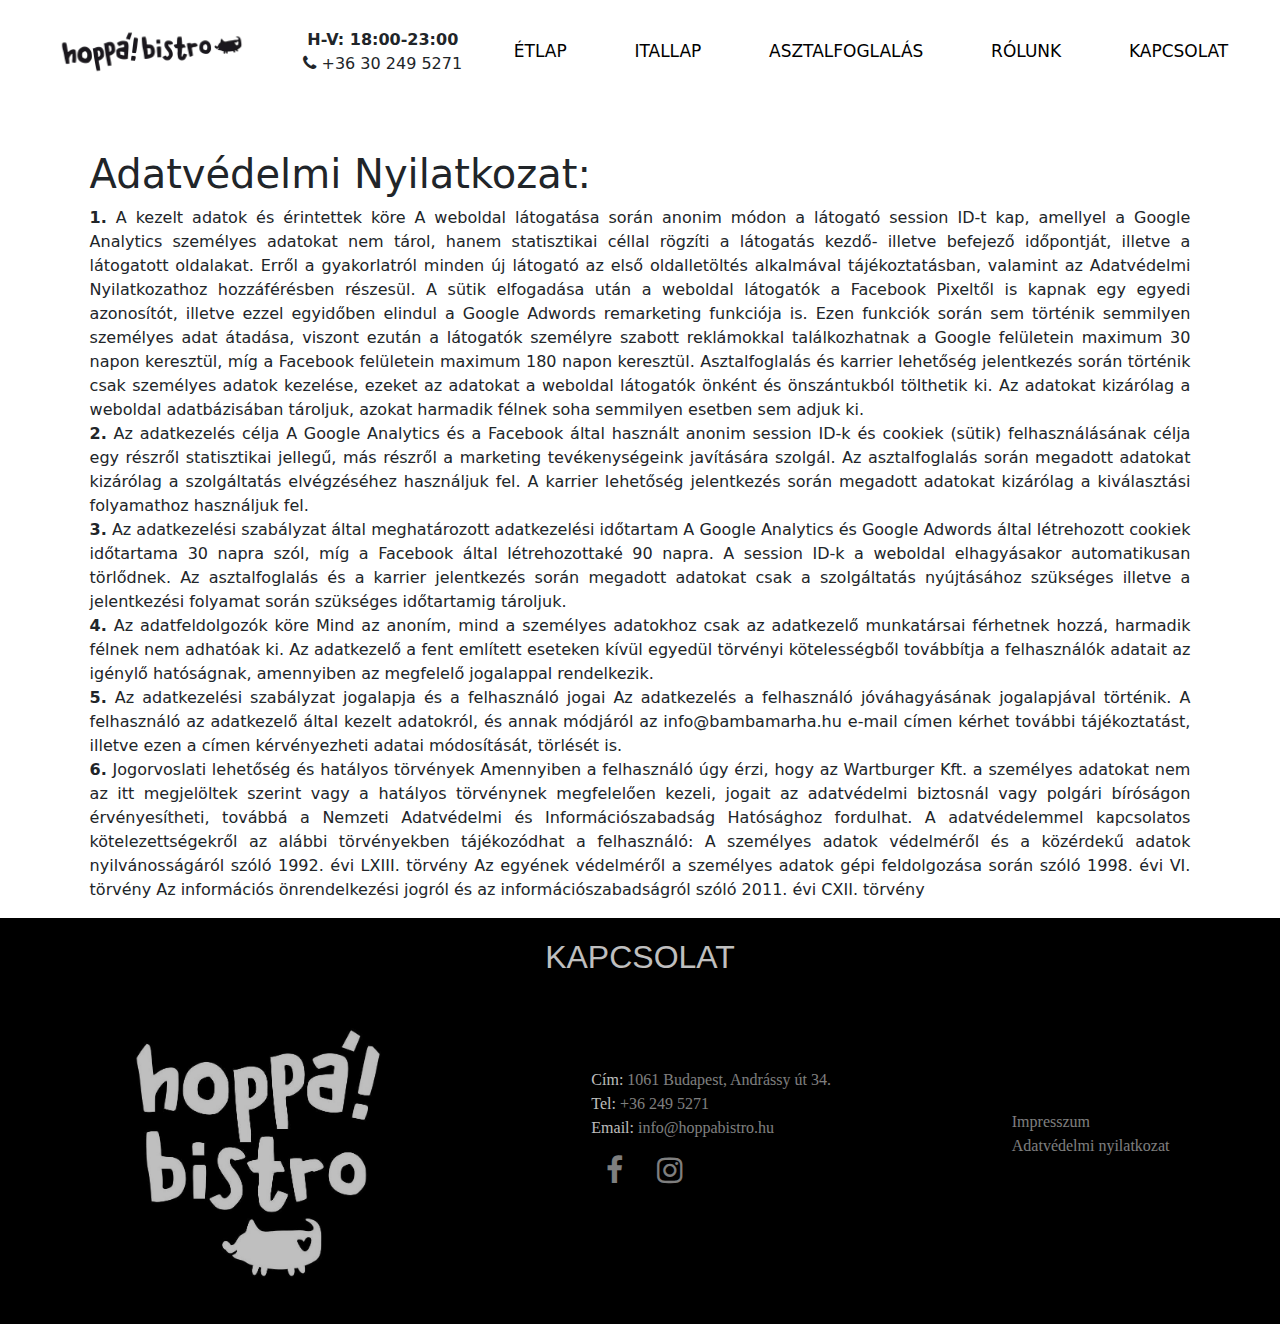
<file: VIZSGAMUNKA/adatvedelmi.html>
<!DOCTYPE html>
<html lang="en">

<head>
    <meta charset="UTF-8">
    <meta http-equiv="X-UA-Compatible" content="IE=edge">
    <meta name="viewport" content="width=device-width, initial-scale=1.0">
    <meta name="viewport" content="width=device-width, initial-scale=1">
    <link rel="stylesheet" href="https://cdnjs.cloudflare.com/ajax/libs/font-awesome/4.7.0/css/font-awesome.min.css">
    <link rel="stylesheet" href="hoppa.css">
    <script src="hoppa.js"></script>
    <link rel="stylesheet" href="bootstrap.css">
    <script src="bootstrap.js"></script>
    <style>
        @import url('http://fonts.cdnfonts.com/css/elegant-2');
    </style>
    <title>Impresszum</title>
</head>

<body>
    <nav class="topnav" id="navBar">
        <a href="index3.html" class="active"><img src="hoppa-logo.jpg" width="200px"></a>
        <div class="nyitva">
            <span>
                <b>H-V: 18:00-23:00</b>
            </span>
            <br>
            <span>
                <i style="font-size:17px" class="fa">&#xf095;</i> +36 30 249 5271
            </span>
        </div>

        <a href="etlap.html">ÉTLAP</a>
        <a href="itallap.html">ITALLAP</a>
        <a href="#anchor-asztalfoglalas">ASZTALFOGLALÁS</a>
        <a href="#anchor-rolunk">RÓLUNK</a>
        <a href="#anchor-kapcsolat">KAPCSOLAT</a>
        <a href="javascript:void(0);" class="icon" onclick="navBar()">
            <i class="fa fa-bars"></i>
        </a>
    </nav>
    <main>
        <div class="adatvedelmi" style="padding-top: 150px; padding-left: 7%;padding-right: 7%; text-align: justify;">
            <h1>Adatvédelmi Nyilatkozat: </h1>
            <p> <b>1.</b> A kezelt adatok és érintettek köre
                A weboldal látogatása során anonim módon a látogató session ID-t kap, amellyel a Google Analytics
                személyes adatokat nem tárol, hanem statisztikai céllal rögzíti a látogatás kezdő- illetve befejező
                időpontját, illetve a látogatott oldalakat. Erről a gyakorlatról minden új látogató az első
                oldalletöltés alkalmával tájékoztatásban, valamint az Adatvédelmi Nyilatkozathoz hozzáférésben részesül.

                A sütik elfogadása után a weboldal látogatók a Facebook Pixeltől is kapnak egy egyedi azonosítót,
                illetve ezzel egyidőben elindul a Google Adwords remarketing funkciója is. Ezen funkciók során sem
                történik semmilyen személyes adat átadása, viszont ezután a látogatók személyre szabott reklámokkal
                találkozhatnak a Google felületein maximum 30 napon keresztül, míg a Facebook felületein maximum 180
                napon keresztül.

                Asztalfoglalás és karrier lehetőség jelentkezés során történik csak személyes adatok kezelése, ezeket az
                adatokat a weboldal látogatók önként és önszántukból tölthetik ki. Az adatokat kizárólag a weboldal
                adatbázisában tároljuk, azokat harmadik félnek soha semmilyen esetben sem adjuk ki.
                <br>
                <b>2.</b> Az adatkezelés célja
                A Google Analytics és a Facebook által használt anonim session ID-k és cookiek (sütik) felhasználásának
                célja egy részről statisztikai jellegű, más részről a marketing tevékenységeink javítására szolgál.

                Az asztalfoglalás során megadott adatokat kizárólag a szolgáltatás elvégzéséhez használjuk fel.

                A karrier lehetőség jelentkezés során megadott adatokat kizárólag a kiválasztási folyamathoz használjuk
                fel.
                <br>
                <b>3.</b> Az adatkezelési szabályzat által meghatározott adatkezelési időtartam
                A Google Analytics és Google Adwords által létrehozott cookiek időtartama 30 napra szól, míg a Facebook
                által létrehozottaké 90 napra. A session ID-k a weboldal elhagyásakor automatikusan törlődnek.

                Az asztalfoglalás és a karrier jelentkezés során megadott adatokat csak a szolgáltatás nyújtásához
                szükséges illetve a jelentkezési folyamat során szükséges időtartamig tároljuk.
                <br>
                <b>4.</b> Az adatfeldolgozók köre
                Mind az anoním, mind a személyes adatokhoz csak az adatkezelő munkatársai férhetnek hozzá, harmadik
                félnek nem adhatóak ki.

                Az adatkezelő a fent említett eseteken kívül egyedül törvényi kötelességből továbbítja a felhasználók
                adatait az igénylő hatóságnak, amennyiben az megfelelő jogalappal rendelkezik.
                <br>
                <b>5.</b> Az adatkezelési szabályzat jogalapja és a felhasználó jogai
                Az adatkezelés a felhasználó jóváhagyásának jogalapjával történik. A felhasználó az adatkezelő által
                kezelt adatokról, és annak módjáról az info@bambamarha.hu e-mail címen kérhet további tájékoztatást,
                illetve ezen a címen kérvényezheti adatai módosítását, törlését is.
                <br>
                <b>6.</b> Jogorvoslati lehetőség és hatályos törvények
                Amennyiben a felhasználó úgy érzi, hogy az Wartburger Kft. a személyes adatokat nem az itt megjelöltek
                szerint vagy a hatályos törvénynek megfelelően kezeli, jogait az adatvédelmi biztosnál vagy polgári
                bíróságon érvényesítheti, továbbá a Nemzeti Adatvédelmi és Információszabadság Hatósághoz fordulhat.

                A adatvédelemmel kapcsolatos kötelezettségekről az alábbi törvényekben tájékozódhat a felhasználó:
                A személyes adatok védelméről és a közérdekű adatok nyilvánosságáról szóló 1992. évi LXIII. törvény
                Az egyének védelméről a személyes adatok gépi feldolgozása során szóló 1998. évi VI. törvény
                Az információs önrendelkezési jogról és az információszabadságról szóló 2011. évi CXII. törvény

            </p>
        </div>
    </main>
    <footer id="kapcsolat">
        <div id="anchor-kapcsolat"></div>
        <h2 style="text-align: center;">KAPCSOLAT</h2>
        <div id="kapcsolat-lista">
            <a href="index3.html"><img src="hoppa-logo2.jpg" alt="hoppalogo2" width="300px"
                    style="opacity: calc(75%);"></a>
            <div class="linkek">
                Cím: <a href="#">1061 Budapest, Andrássy út 34.</a> <br>
                Tel: <a href="tel:+362495271"> +36 249 5271</a> <br>
                Email: <a href="mailto:nappetike1@gmail.com">info@hoppabistro.hu</a> <br>
                <a href="#" class="fa fa-facebook"></a>
                <a href="#" class="fa fa-instagram"></a>
            </div>
            <div class="linkek2">
                <a href="impresszum.html">Impresszum</a> <br>
                <a href="adatvedelmi.html">Adatvédelmi nyilatkozat</a>
            </div>
        </div>
    </footer>



</body>

</html>
</file>
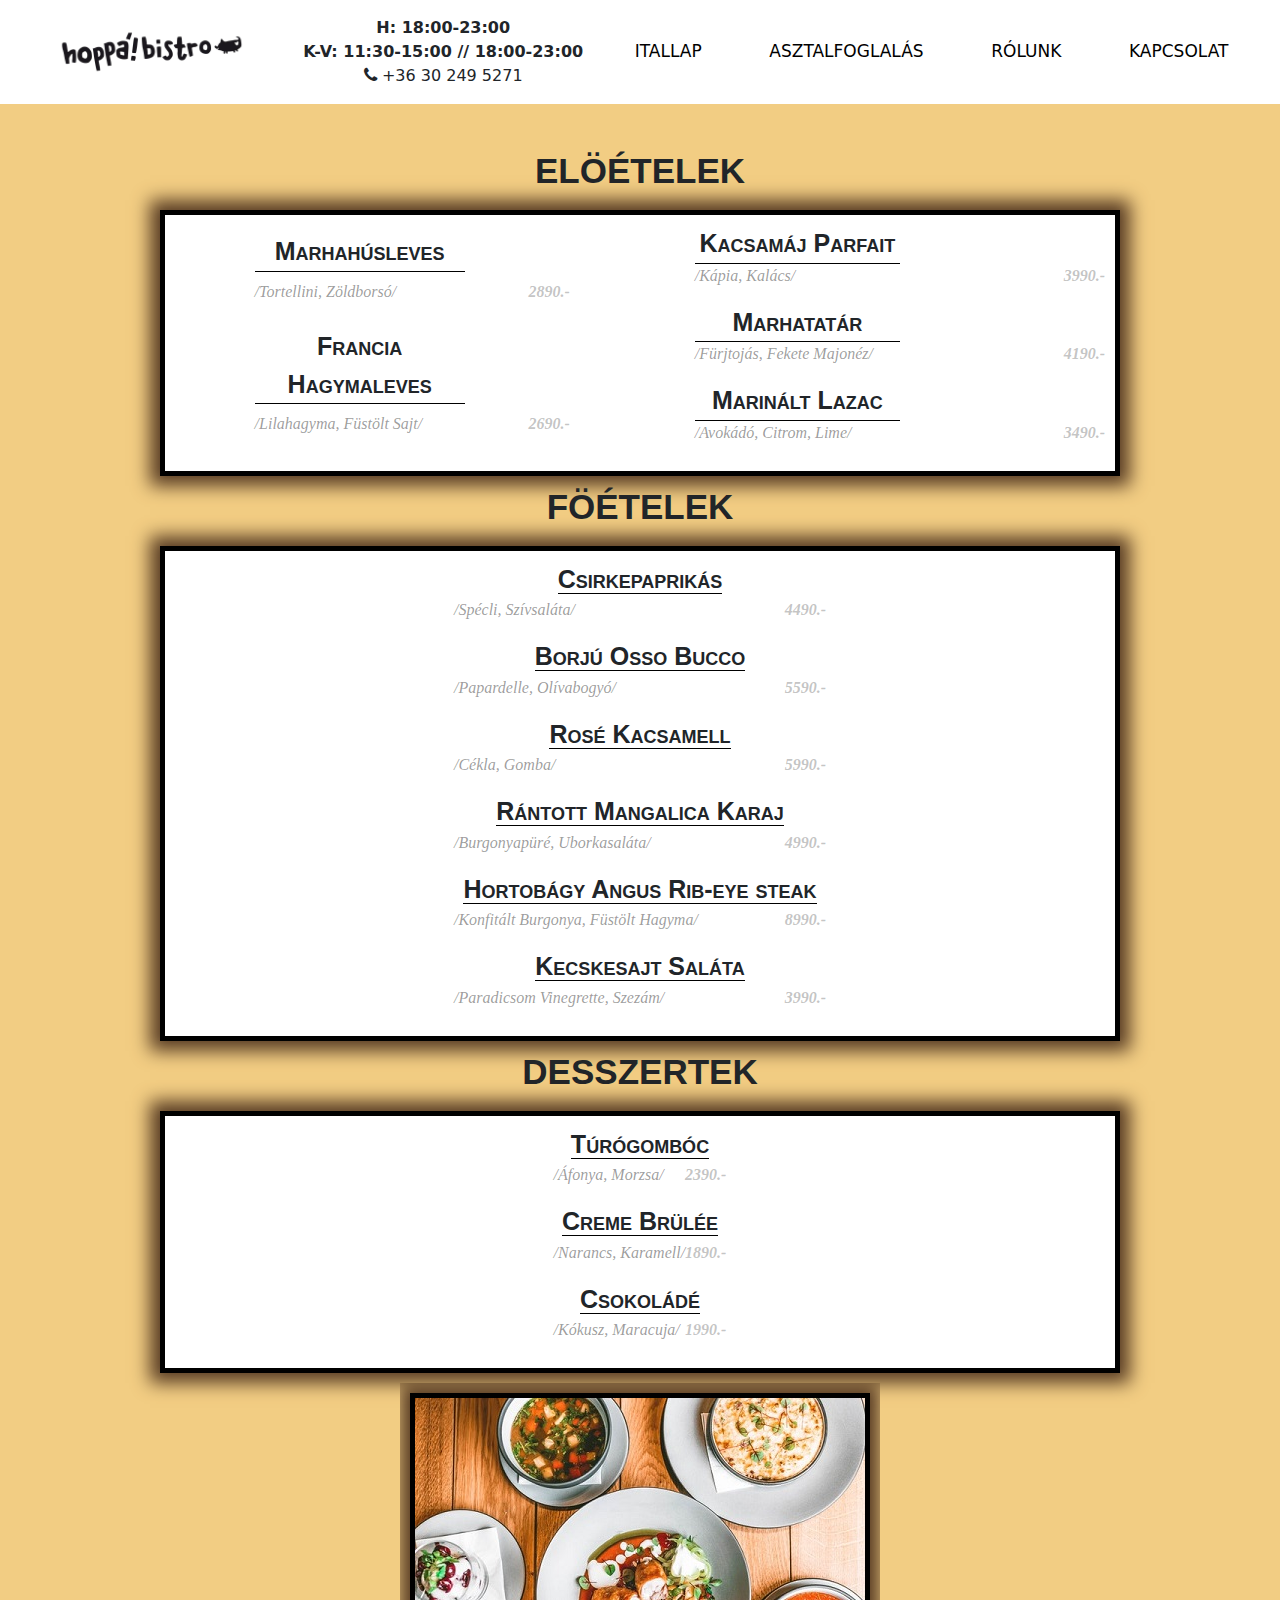
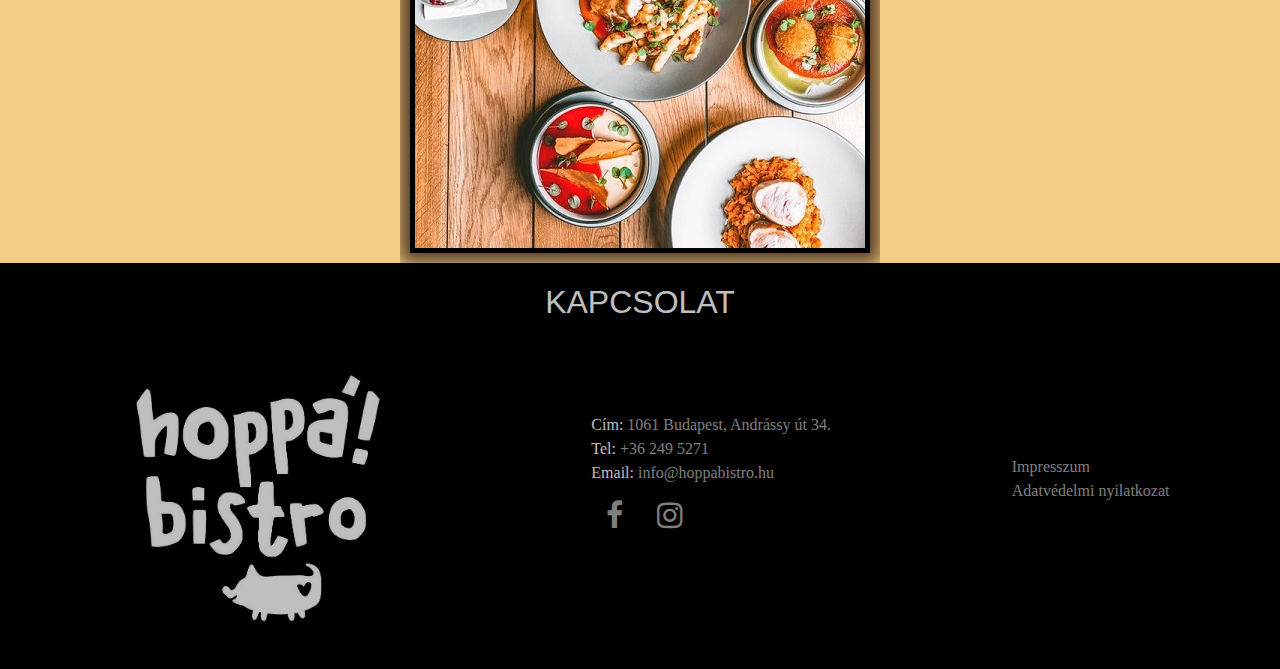
<file: VIZSGAMUNKA/etlap.html>
<!DOCTYPE html>
<html>

<head>
    <meta name="viewport" content="width=device-width, initial-scale=1">
    <link rel="stylesheet" href="https://cdnjs.cloudflare.com/ajax/libs/font-awesome/4.7.0/css/font-awesome.min.css">
    <link rel="stylesheet" href="hoppa.css">
    <script src="hoppa.js"></script>
    <link rel="stylesheet" href="bootstrap.css">
    <script src="bootstrap.js"></script>
    <style>
        @import url('http://fonts.cdnfonts.com/css/elegant-2');
    </style>
</head>

<body>

    <nav class="topnav" id="navBar">
        <a href="index3.html" class="active"><img src="hoppa-logo.jpg" width="200px"></a>
        <div class="nyitva">
            <span>
                <b>H: 18:00-23:00 <br>
                    K-V: 11:30-15:00 // 18:00-23:00</b>
            </span>
            <br>
            <span>
                <i style="font-size:17px" class="fa">&#xf095;</i> +36 30 249 5271
            </span>
        </div>


        <a href="itallap.html">ITALLAP</a>
        <a href="index3.html #anchor-asztalfoglalas">ASZTALFOGLALÁS</a>
        <a href="index3.html #anchor-rolunk">RÓLUNK</a>
        <a href="#kapcsolat">KAPCSOLAT</a>
        <a href="javascript:void(0);" class="icon" onclick="navBar()">
            <i class="fa fa-bars"></i>
        </a>
    </nav>
    <main class="etelek" style="background-color:  rgb(242, 205, 131);">
        <h2>ELÖÉTELEK</h2>
        <div class="eloetelek">
            <div class="levesek">
                <span>Marhahúsleves</span>
                <div class="leves1">
                    <p class="p1">/Tortellini, Zöldborsó/</p>
                    <p class="arak">2890.-</p>
                </div>
                <span>Francia Hagymaleves</span>
                <div class="leves1">
                    <p class="p1">/Lilahagyma, Füstölt Sajt/</p>
                    <p class="arak">2690.-</p>
                </div>
            </div>
            <div class="hidegek">
                <span>Kacsamáj Parfait</span>
                <div class="hidegek1">
                    <p class="p1">/Kápia, Kalács/</p>
                    <p class="arak">3990.-</p>
                </div>
                <span>Marhatatár</span>
                <div class="hidegek1">
                    <p class="p1">/Fürjtojás, Fekete Majonéz/</p>
                    <p class="arak">4190.-</p>
                </div>
                <span>Marinált Lazac</span>
                <div class="hidegek1">
                    <p class="p1">/Avokádó, Citrom, Lime/</p>
                    <p class="arak">3490.-</p>
                </div>
            </div>
        </div>
            <h2>FÖÉTELEK</h2>
        <div class="foetelek">
            <div class="foetelek-lista">
                <span>Csirkepaprikás</span>
                <div class="foetel1">
                    <p class="p1">/Spécli, Szívsaláta/</p>
                    <p class="arak">4490.-</p>
                </div>
                <span>Borjú Osso Bucco</span>
                <div class="foetel1">
                    <p class="p1">/Papardelle, Olívabogyó/</p>
                    <p class="arak">5590.-</p>
                </div>
                <span>Rosé Kacsamell</span>
                <div class="foetel1">
                    <p class="p1">/Cékla, Gomba/</p>
                    <p class="arak">5990.-</p>
                </div>
                <span>Rántott Mangalica Karaj</span>
                <div class="foetel1">
                    <p class="p1">/Burgonyapüré, Uborkasaláta/</p>
                    <p class="arak">4990.-</p>
                </div>
                <span>Hortobágy Angus Rib-eye steak</span>
                <div class="foetel1">
                    <p class="p1">/Konfitált Burgonya, Füstölt Hagyma/</p>
                    <p class="arak">8990.-</p>
                </div>
                <span>Kecskesajt Saláta</span>
                <div class="foetel1">
                    <p class="p1">/Paradicsom Vinegrette, Szezám/</p>
                    <p class="arak">3990.-</p>
                </div>
            </div>
        </div>
            <h2>DESSZERTEK</h2>
        <div class="desszertek">
            <div class="desszert-lista">
                <span class="popup">Túrógombóc</span>
                <div class="desszert1">
                    <p class="p1">/Áfonya, Morzsa/</p>
                    <p class="arak">2390.-</p>
                </div>
                <span>Creme Brülée</span>
                <div class="foetel1">
                    <p class="p1">/Narancs, Karamell/</p>
                    <p class="arak">1890.-</p>
                </div>
                <span>Csokoládé</span>
                <div class="foetel1">
                    <p class="p1">/Kókusz, Maracuja/</p>
                    <p class="arak">1990.-</p>
                </div>
            </div>
        </div>
        <div id="kepek">
            <div class="kepek1">
                <div id="carouselExampleSlidesOnly" class="carousel slide carousel-fade" data-bs-ride="carousel">
                    <div class="carousel-inner">
                        <div class="carousel-item active">
                            <img src="kajak.jpg" class=" " alt="leves">
                        </div>
                        <div class="carousel-item">
                            <img src="kajak2.jpg" class=" " alt="rib-eye">
                        </div>
                        <div class="carousel-item">
                            <img src="kajak3.jpg" class="" alt="tatar">
                        </div>
                    </div>
                </div>
            </div>
        </div>
    </main>
    <footer id="kapcsolat">
        <div id="anchor-kapcsolat"></div>
        <h2 style="text-align: center;">KAPCSOLAT</h2>
        <div id="kapcsolat-lista">
          <a href="index3.html"><img src="hoppa-logo2.jpg" alt="hoppalogo2" width="300px" style="opacity: calc(75%);"></a>
          <div class="linkek">
            Cím: <a href="#">1061 Budapest, Andrássy út 34.</a> <br>
            Tel: <a href="tel:+362495271"> +36 249 5271</a> <br>
            Email: <a href="mailto:nappetike1@gmail.com">info@hoppabistro.hu</a> <br>
            <a href="#" class="fa fa-facebook"></a>
            <a href="#" class="fa fa-instagram"></a>
          </div>
          <div class="linkek2">
            <a href="impresszum.html">Impresszum</a> <br>
            <a href="adatvedelmi.html">Adatvédelmi nyilatkozat</a>
          </div>
        </div>
      </footer>


</body>

</html>
</file>
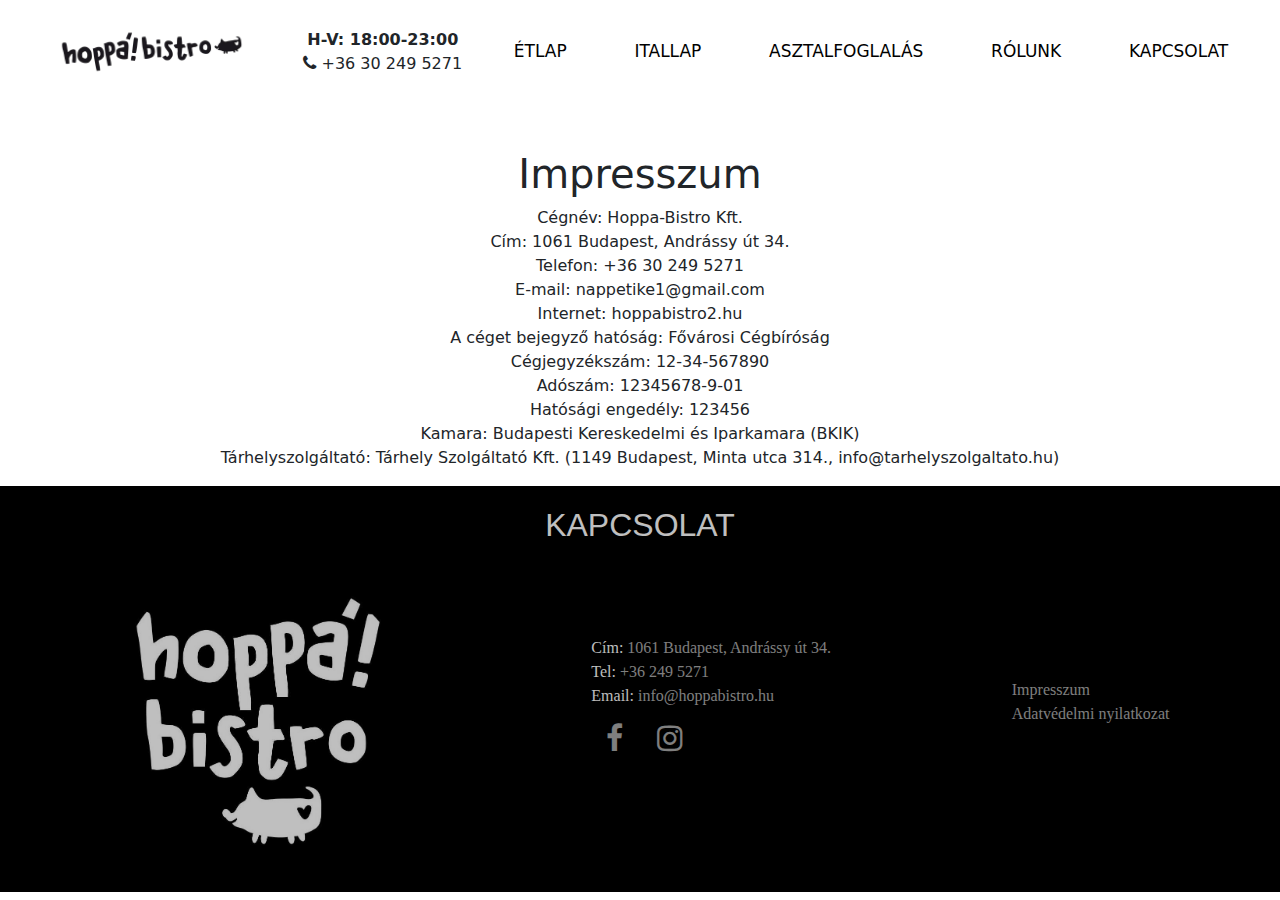
<file: VIZSGAMUNKA/impresszum.html>
<!DOCTYPE html>
<html lang="en">
<head>
    <meta charset="UTF-8">
    <meta http-equiv="X-UA-Compatible" content="IE=edge">
    <meta name="viewport" content="width=device-width, initial-scale=1.0">
    <meta name="viewport" content="width=device-width, initial-scale=1">
    <link rel="stylesheet" href="https://cdnjs.cloudflare.com/ajax/libs/font-awesome/4.7.0/css/font-awesome.min.css">
    <link rel="stylesheet" href="hoppa.css">
    <script src="hoppa.js"></script>
    <link rel="stylesheet" href="bootstrap.css">
    <script src="bootstrap.js"></script>
    <style>
      @import url('http://fonts.cdnfonts.com/css/elegant-2');
    </style>
    <title>Impresszum</title>
</head>
<body>
    <nav class="topnav" id="navBar">
        <a href="index3.html" class="active"><img src="hoppa-logo.jpg" width="200px"></a>
        <div class="nyitva">
          <span>
            <b>H-V: 18:00-23:00</b>
          </span>
          <br>
          <span>
            <i style="font-size:17px" class="fa">&#xf095;</i> +36 30 249 5271
          </span>
        </div>
    
        <a href="etlap.html">ÉTLAP</a>
        <a href="itallap.html">ITALLAP</a>
        <a href="#anchor-asztalfoglalas">ASZTALFOGLALÁS</a>
        <a href="#anchor-rolunk">RÓLUNK</a>
        <a href="#anchor-kapcsolat">KAPCSOLAT</a>
        <a href="javascript:void(0);" class="icon" onclick="navBar()">
          <i class="fa fa-bars"></i>
        </a>
      </nav>
      <main >
        <div class="impresszum" style="padding-top: 150px; text-align: center;">
            <h1>Impresszum</h1>
            <p>Cégnév: Hoppa-Bistro Kft. <br>
                Cím: 1061 Budapest, Andrássy út 34. <br>
                Telefon: +36 30 249 5271 <br>
                E-mail: nappetike1@gmail.com <br>
                Internet: hoppabistro2.hu <br>
                A céget bejegyző hatóság: Fővárosi Cégbíróság <br>
                Cégjegyzékszám: 12-34-567890 <br> 
                Adószám: 12345678-9-01 <br>   
                Hatósági engedély: 123456 <br>
                Kamara: Budapesti Kereskedelmi és Iparkamara (BKIK) <br>
                Tárhelyszolgáltató: Tárhely Szolgáltató Kft. (1149 Budapest, Minta utca 314.,
                info@tarhelyszolgaltato.hu)</p>
        </div>
    </main>
    <footer id="kapcsolat">
      <div id="anchor-kapcsolat"></div>
      <h2 style="text-align: center;">KAPCSOLAT</h2>
      <div id="kapcsolat-lista">
        <a href="index3.html"><img src="hoppa-logo2.jpg" alt="hoppalogo2" width="300px" style="opacity: calc(75%);"></a>
        <div class="linkek">
          Cím: <a href="#">1061 Budapest, Andrássy út 34.</a> <br>
          Tel: <a href="tel:+362495271"> +36 249 5271</a> <br>
          Email: <a href="mailto:nappetike1@gmail.com">info@hoppabistro.hu</a> <br>
          <a href="#" class="fa fa-facebook"></a>
          <a href="#" class="fa fa-instagram"></a>
        </div>
        <div class="linkek2">
          <a href="impresszum.html">Impresszum</a> <br>
          <a href="adatvedelmi.html">Adatvédelmi nyilatkozat</a>
        </div>
      </div>
    </footer>

</body>
</html>
</file>
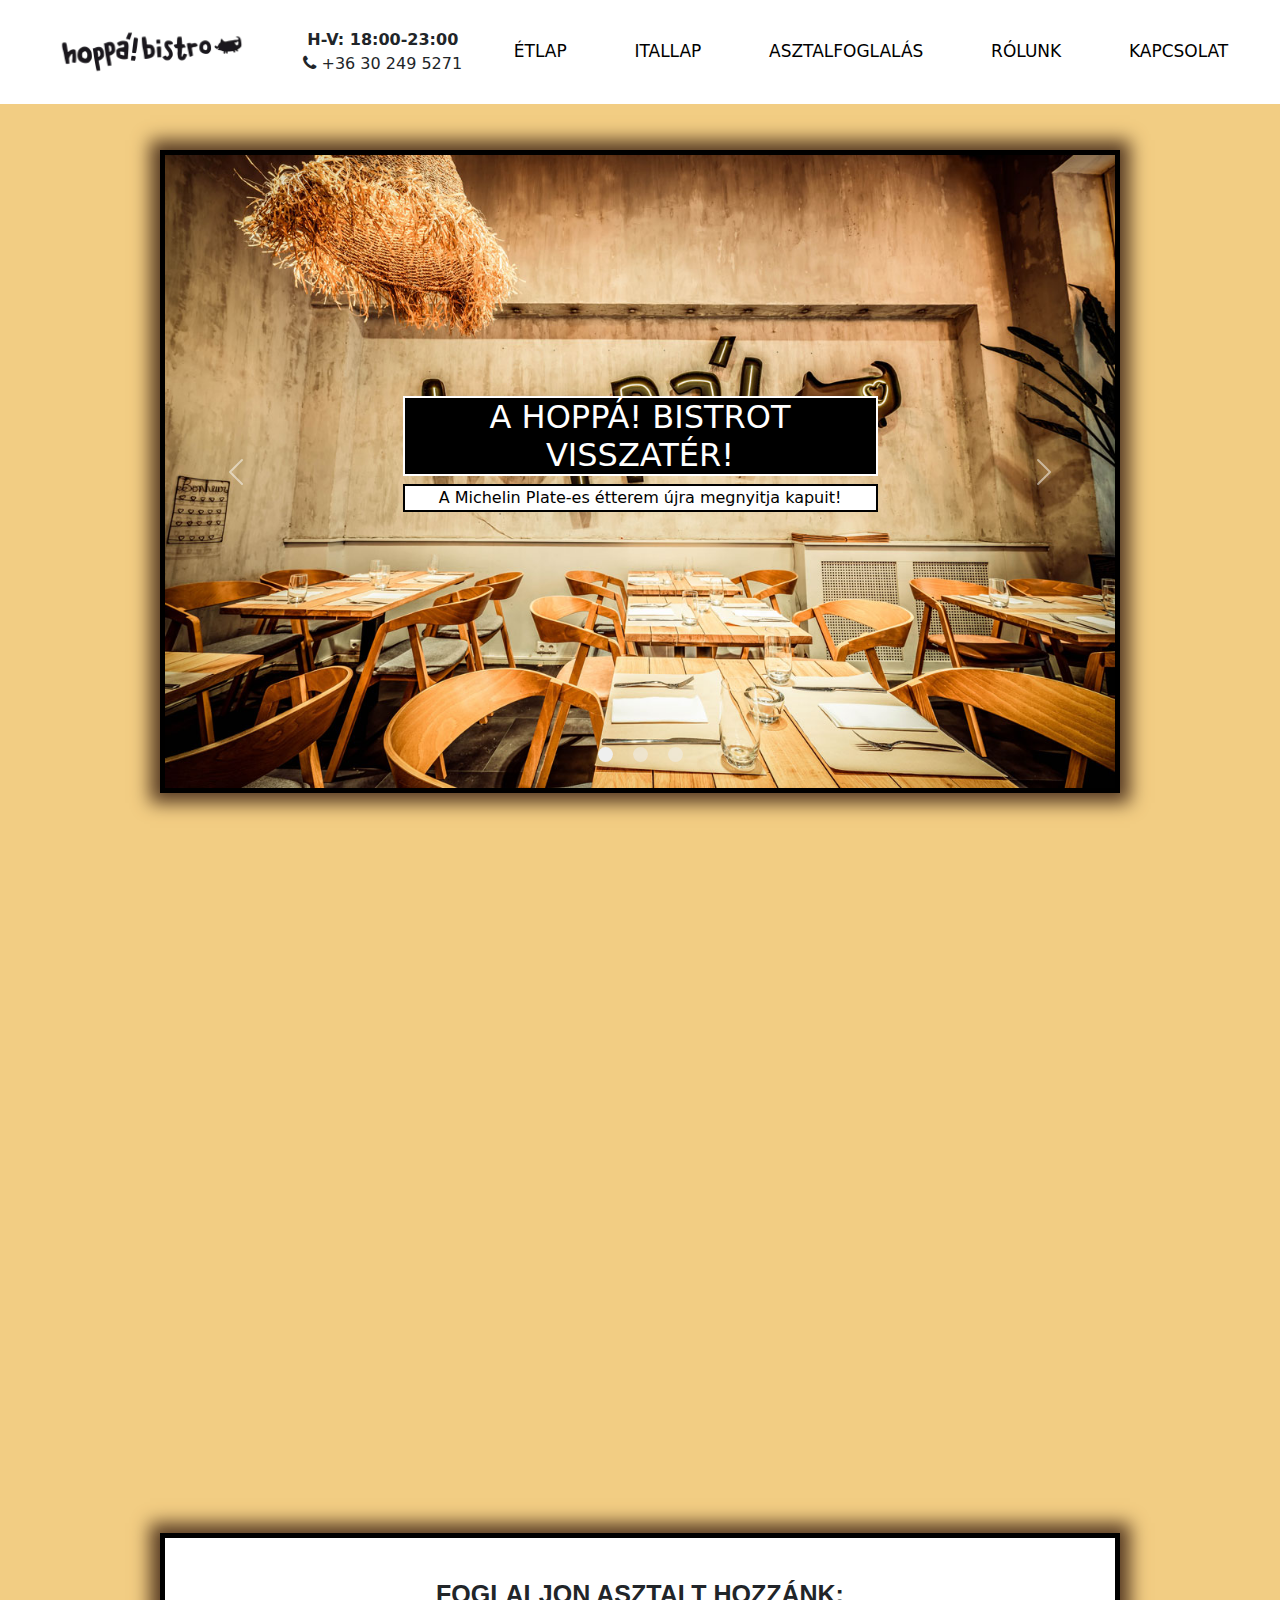
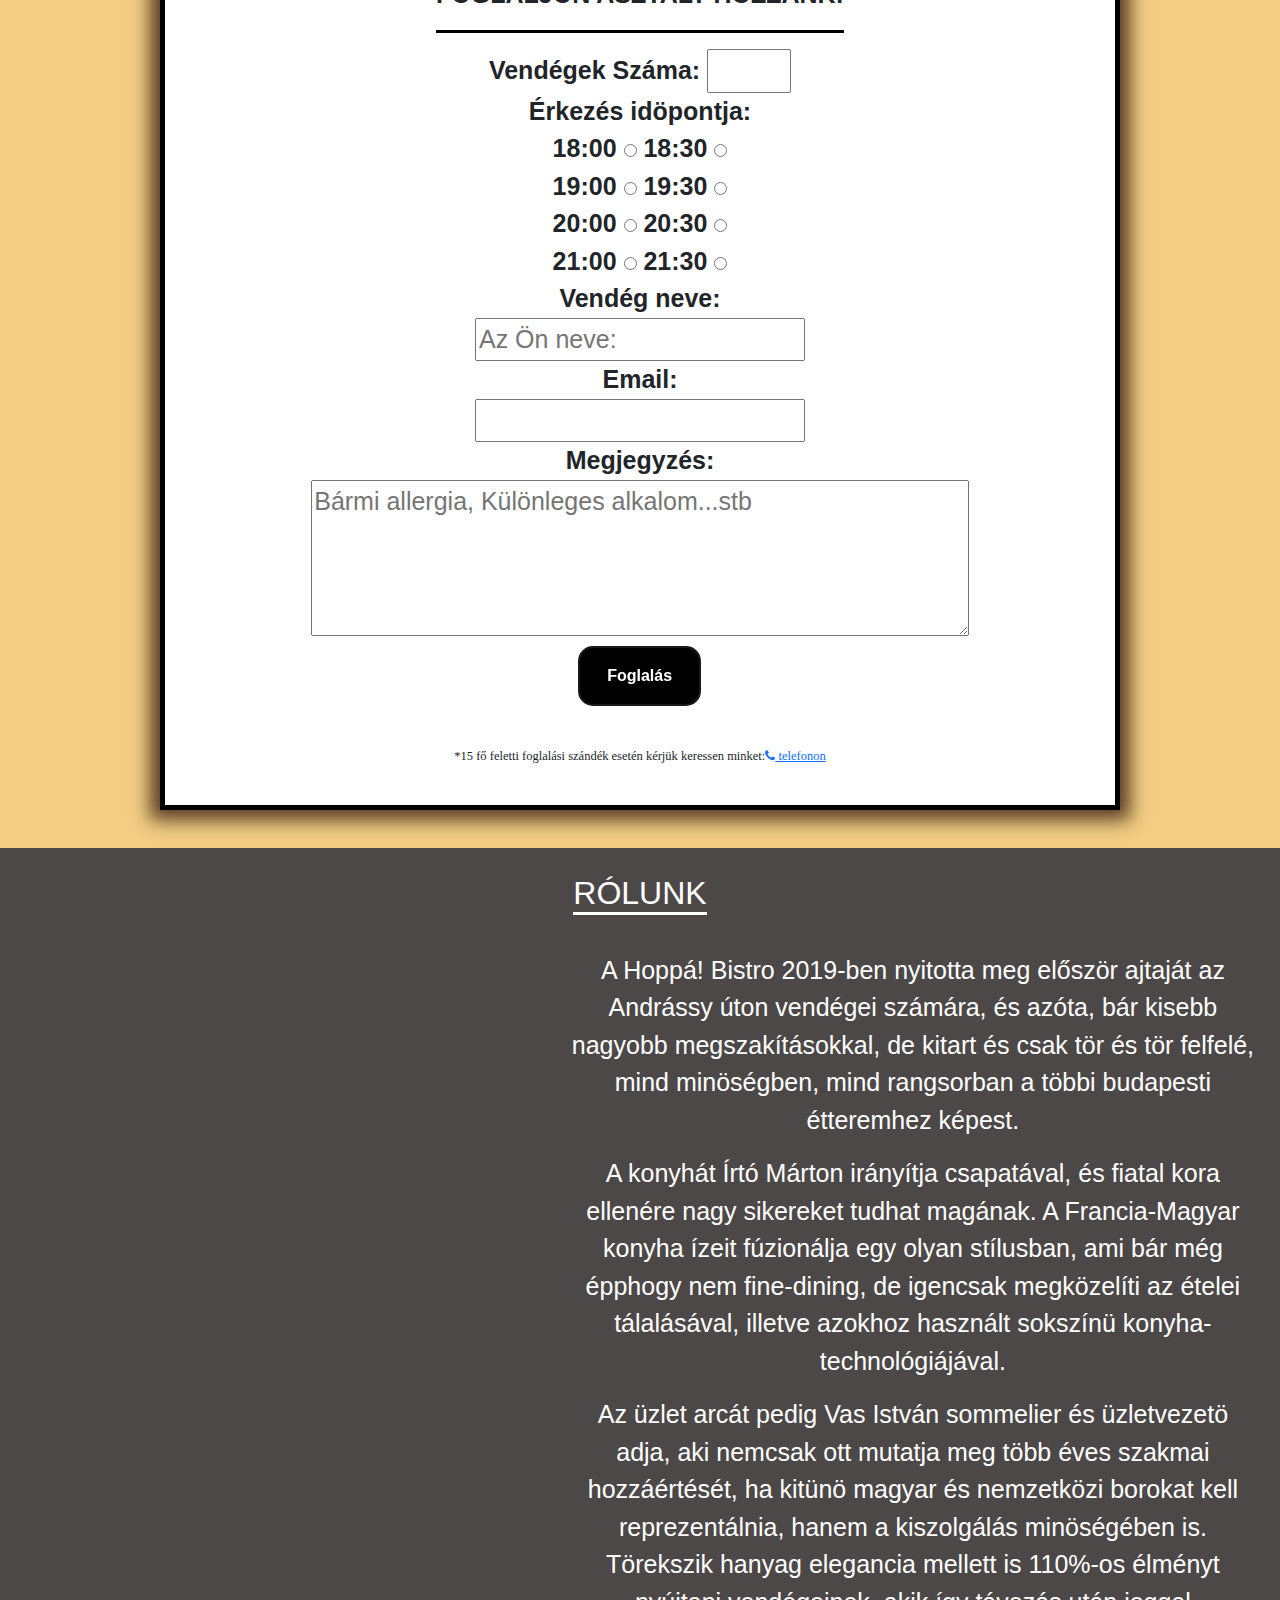
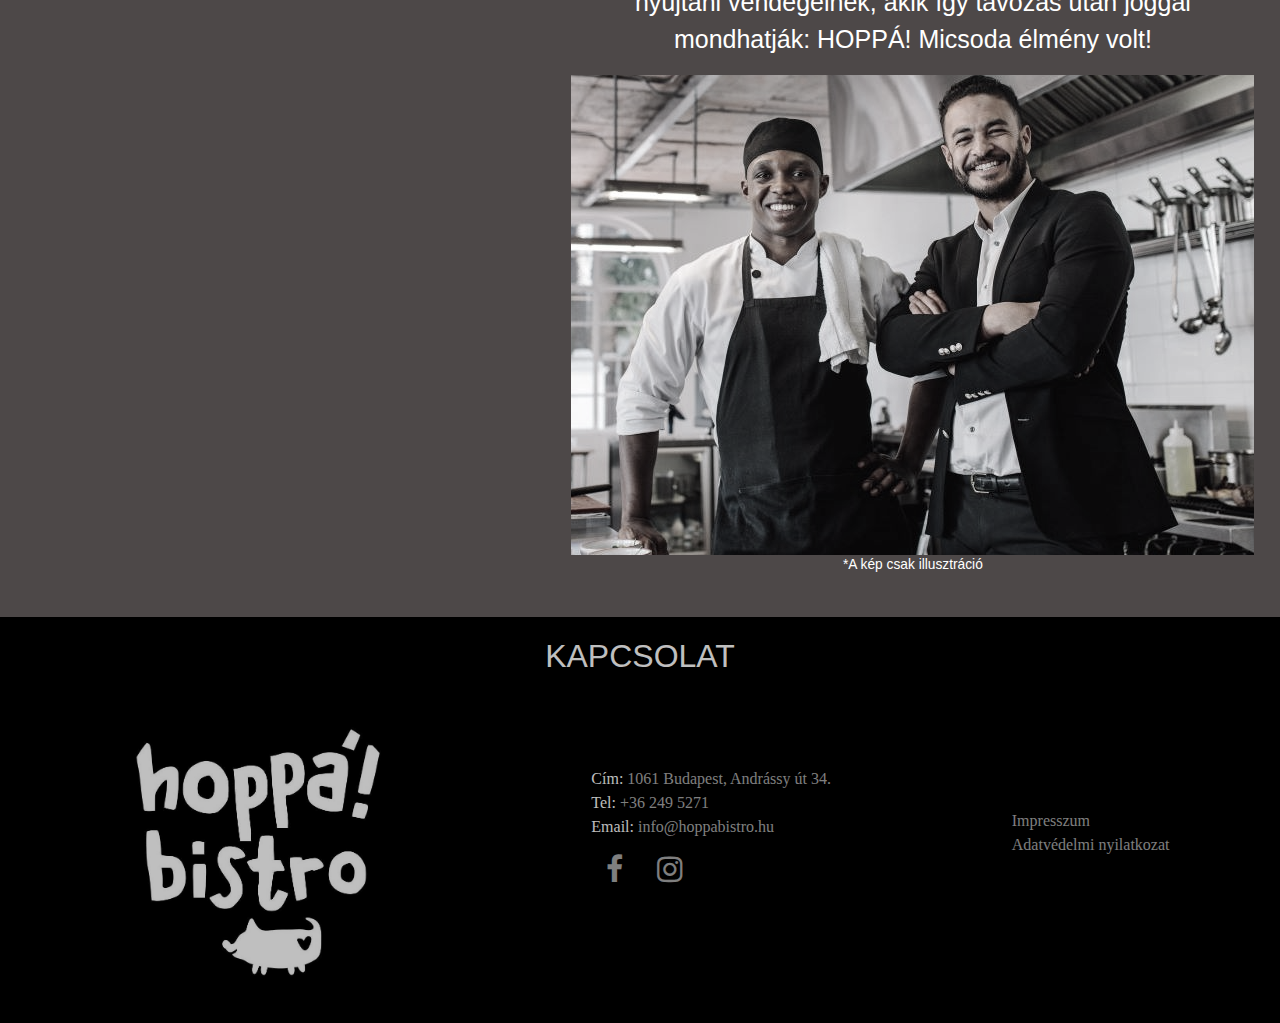
<file: VIZSGAMUNKA/index3.html>
<!DOCTYPE html>
<html>

<head>
  <meta name="viewport" content="width=device-width, initial-scale=1">
  <link rel="stylesheet" href="https://cdnjs.cloudflare.com/ajax/libs/font-awesome/4.7.0/css/font-awesome.min.css">
  <link rel="stylesheet" href="hoppa.css">
  <script src="hoppa.js"></script>
  <link rel="stylesheet" href="bootstrap.css">
  <script src="bootstrap.js"></script>
  <style>
    @import url('http://fonts.cdnfonts.com/css/elegant-2');
  </style>
</head>

<body>

  <nav class="topnav" id="navBar">
    <a href="index3.html" class="active"><img src="hoppa-logo.jpg" width="200px"></a>
    <div class="nyitva">
      <span>
        <b>H-V: 18:00-23:00</b>
      </span>
      <br>
      <span>
        <i style="font-size:17px" class="fa">&#xf095;</i> +36 30 249 5271
      </span>
    </div>

    <a href="etlap.html">ÉTLAP</a>
    <a href="itallap.html">ITALLAP</a>
    <a href="#anchor-asztalfoglalas">ASZTALFOGLALÁS</a>
    <a href="#anchor-rolunk">RÓLUNK</a>
    <a href="#anchor-kapcsolat">KAPCSOLAT</a>
    <a href="javascript:void(0);" class="icon" onclick="navBar()">
      <i class="fa fa-bars"></i>
    </a>
  </nav>
  <main class="fooldal" style="background-color: rgb(242, 205, 131);">
    <div id="hoppahatter">
      <div id="carouselExampleCaptions" class="carousel slide carousel-fade" data-bs-ride="carousel">
        <div class="carousel-indicators">
          <button type="button" data-bs-target="#carouselExampleCaptions" data-bs-slide-to="0" class="active"
            aria-current="true" aria-label="Slide 1"></button>
          <button type="button" data-bs-target="#carouselExampleCaptions" data-bs-slide-to="1"
            aria-label="Slide 2"></button>
          <button type="button" data-bs-target="#carouselExampleCaptions" data-bs-slide-to="2"
            aria-label="Slide 3"></button>
        </div>
        <div class="carousel-inner">
          <div class="carousel-item active">
            <img src="hoppa1.jpg" class="d-block w-100" alt="elso kep">
            <div class="carousel-caption d-none d-md-block">
              <h5>A HOPPÁ! BISTROT VISSZATÉR!</h5>
              <p>A Michelin Plate-es étterem újra megnyitja kapuit!</p>
            </div>
          </div>
          <div class="carousel-item">
            <img src="hoppa2.jpg" class="d-block w-100" alt="masodik kep">
            <div class="carousel-caption d-none d-md-block">
              <h5>ÚJ KÜLSŐ, MEGSZOKOTT ÍZEK!</h5>
              <p>Hazai alapanyagokból, termelőktől, pincékből!</p>
            </div>
          </div>
          <div class="carousel-item">
            <img src="hoppa3.jpg" class="d-block w-100" alt="harmadik kep">
            <div class="carousel-caption d-none d-md-block">
              <h5>AKÁR CÉGES RENDEZVÉNYEKRE IS!</h5>
              <p>Foglaljon asztalt még MA!</p>
            </div>
          </div>
        </div>
        <button class="carousel-control-prev" type="button" data-bs-target="#carouselExampleCaptions"
          data-bs-slide="prev">
          <span class="carousel-control-prev-icon" aria-hidden="true"></span>
          <span class="visually-hidden">Previous</span>
        </button>
        <button class="carousel-control-next" type="button" data-bs-target="#carouselExampleCaptions"
          data-bs-slide="next">
          <span class="carousel-control-next-icon" aria-hidden="true"></span>
          <span class="visually-hidden">Next</span>
        </button>
      </div>
    </div>
    <div class="reviews">
      <span class="review1 reveal"> "Rusztikus interior, modern stílus." /Nate Berkus, belsöépítész/</span>
      <img id="nateberkus" class="reveal2" src="nateberkus.jpg" width="15%">
    </div>
    <div class="reviews">
      <img id="vajdapierre" class="reveal" src="vajdapierre.jpg" width="15%">
      <span class="review2 reveal2">"A tálalás szemet gyönyörködtet, az ízek pedig ámulatba ejtik az embert." /Vajda Pierre,
        ételkritikus/</span>
    </div>
    <div class="reviews">
      <span class="review3 reveal">"Minden tekintetben várakozást felülmúló." /Michelin Guide/</span>
      <img id="michelin" class="reveal2" src="michelin.jpg" width="15%">
    </div>

    <div id="asztalfoglalas">
      <div id="anchor-asztalfoglalas"></div>
      <section class="felhivo">
        <p>FOGLALJON ASZTALT HOZZÁNK:</p>
      </section>
      <form action="feldolgoz.php" method="post" enctype="multipart/form-data">

        <label for="vendegekszama">Vendégek Száma:</label>
        <input type="number" name="vendegekszama" id="vendszam" min="1" max="15" required>
        <br>
        <div>Érkezés idöpontja:</div>
        <label for="idopont">18:00</label>
        <input type="radio" id="idopont" name="ip-val" value="18:00">
        <label for="idopont">18:30</label>
        <input type="radio" id="idopont" name="ip-val" value="18:30">
        <br>
        <label for="idopont">19:00</label>
        <input type="radio" id="idopont" name="ip-val" value="19:00">
        <label for="idopont">19:30</label>
        <input type="radio" id="idopont" name="ip-val" value="19:30">
        <br>
        <label for="idopont">20:00</label>
        <input type="radio" id="idopont" name="ip-val" value="20:00">
        <label for="idopont">20:30</label>
        <input type="radio" id="idopont" name="ip-val" value="20:30">
        <br>
        <label for="idopont">21:00</label>
        <input type="radio" id="idopont" name="ip-val" value="21:00">
        <label for="idopont">21:30</label>
        <input type="radio" id="idopont" name="ip-val" value="21:30">
        <br>
        <label for="vendegnev">Vendég neve:</label> <br>
        <input type="text" name="vendegneve" id="vendnev" placeholder="Az Ön neve:" required>
        <br>
        <label for="email">Email:</label> <br>
        <input type="email" name="vendemail" id="email" required>
        <br>
        <label for="megjegyzes">Megjegyzés:</label>
        <br>
        <textarea name="megjegyzes" id="megjegy" cols="60" rows="4"
          placeholder="Bármi allergia, Különleges alkalom...stb"></textarea>
        <br>
        <button class="gomb">Foglalás</button>
      </form>
      <p id="labjegyzet">*15 fő feletti foglalási szándék esetén kérjük keressen minket: <a href="tel:+36302495271"> <i
            class="fa">&#xf095;</i> telefonon</a></p>
    </div>

    <div id="rolunk">
      <h2>RÓLUNK</h2>
      <h2 id="anchor-rolunk"></h2>
      <div class="rolunk-toltelek">
        <div class="map">
          <iframe
            src="https://www.google.com/maps/embed?pb=!1m18!1m12!1m3!1d2695.287088056157!2d19.058673215627!3d47.50379997917794!2m3!1f0!2f0!3f0!3m2!1i1024!2i768!4f13.1!3m3!1m2!1s0x4741dd3941e9efcd%3A0xd97728d62cf3967e!2sHopp%C3%A1*21%20Bistro!5e0!3m2!1shu!2shu!4v1651143844473!5m2!1shu!2shu"
            width="100%" height="100%" style="border:0;" allowfullscreen="yes" loading="lazy"
            referrerpolicy="no-referrer-when-downgrade"></iframe>
        </div>
        <div class="rolunk-szoveg">
          <p>
            A Hoppá! Bistro 2019-ben nyitotta meg először ajtaját az Andrássy úton vendégei számára, és azóta, bár
            kisebb nagyobb
            megszakításokkal, de kitart és csak tör és tör felfelé, mind minöségben, mind rangsorban a többi budapesti
            étteremhez képest.
          </p>
          <p>
            A konyhát Írtó Márton irányítja csapatával, és fiatal kora ellenére nagy sikereket tudhat magának. A
            Francia-Magyar konyha ízeit fúzionálja egy olyan stílusban, ami bár még épphogy nem fine-dining, de igencsak
            megközelíti az ételei tálalásával, illetve azokhoz használt sokszínü konyha-technológiájával.
          </p>
          <p>
            Az üzlet arcát pedig Vas István sommelier és üzletvezetö adja, aki nemcsak ott mutatja meg több éves szakmai
            hozzáértését, ha kitünö magyar és nemzetközi borokat kell reprezentálnia, hanem a kiszolgálás minöségében
            is. Törekszik hanyag elegancia mellett is
            110%-os élményt nyújtani vendégeinek, akik így távozás után joggal mondhatják: HOPPÁ! Micsoda élmény volt!
          </p>
          <img id="chefmanager" src="chefmanager.jpg" alt="chef-manager">
          <p id="illusztracio">*A kép csak illusztráció</p>
        </div>
      </div>
    </div>
  </main>
  <footer id="kapcsolat">
    <div id="anchor-kapcsolat"></div>
    <h2 style="text-align: center;">KAPCSOLAT</h2>
    <div id="kapcsolat-lista">
      <a href="#"><img src="hoppa-logo2.jpg" alt="hoppalogo2" width="300px" style="opacity: calc(75%);"></a>
      <div class="linkek">
        Cím: <a href="#">1061 Budapest, Andrássy út 34.</a> <br>
        Tel: <a href="tel:+362495271"> +36 249 5271</a> <br>
        Email: <a href="mailto:nappetike1@gmail.com">info@hoppabistro.hu</a> <br>
        <a href="#" class="fa fa-facebook"></a>
        <a href="#" class="fa fa-instagram"></a>
      </div>
      <div class="linkek2">
        <a href="impresszum.html">Impresszum</a> <br>
        <a href="adatvedelmi.html">Adatvédelmi nyilatkozat</a>
      </div>
    </div>
  </footer>



</body>

</html>
</file>
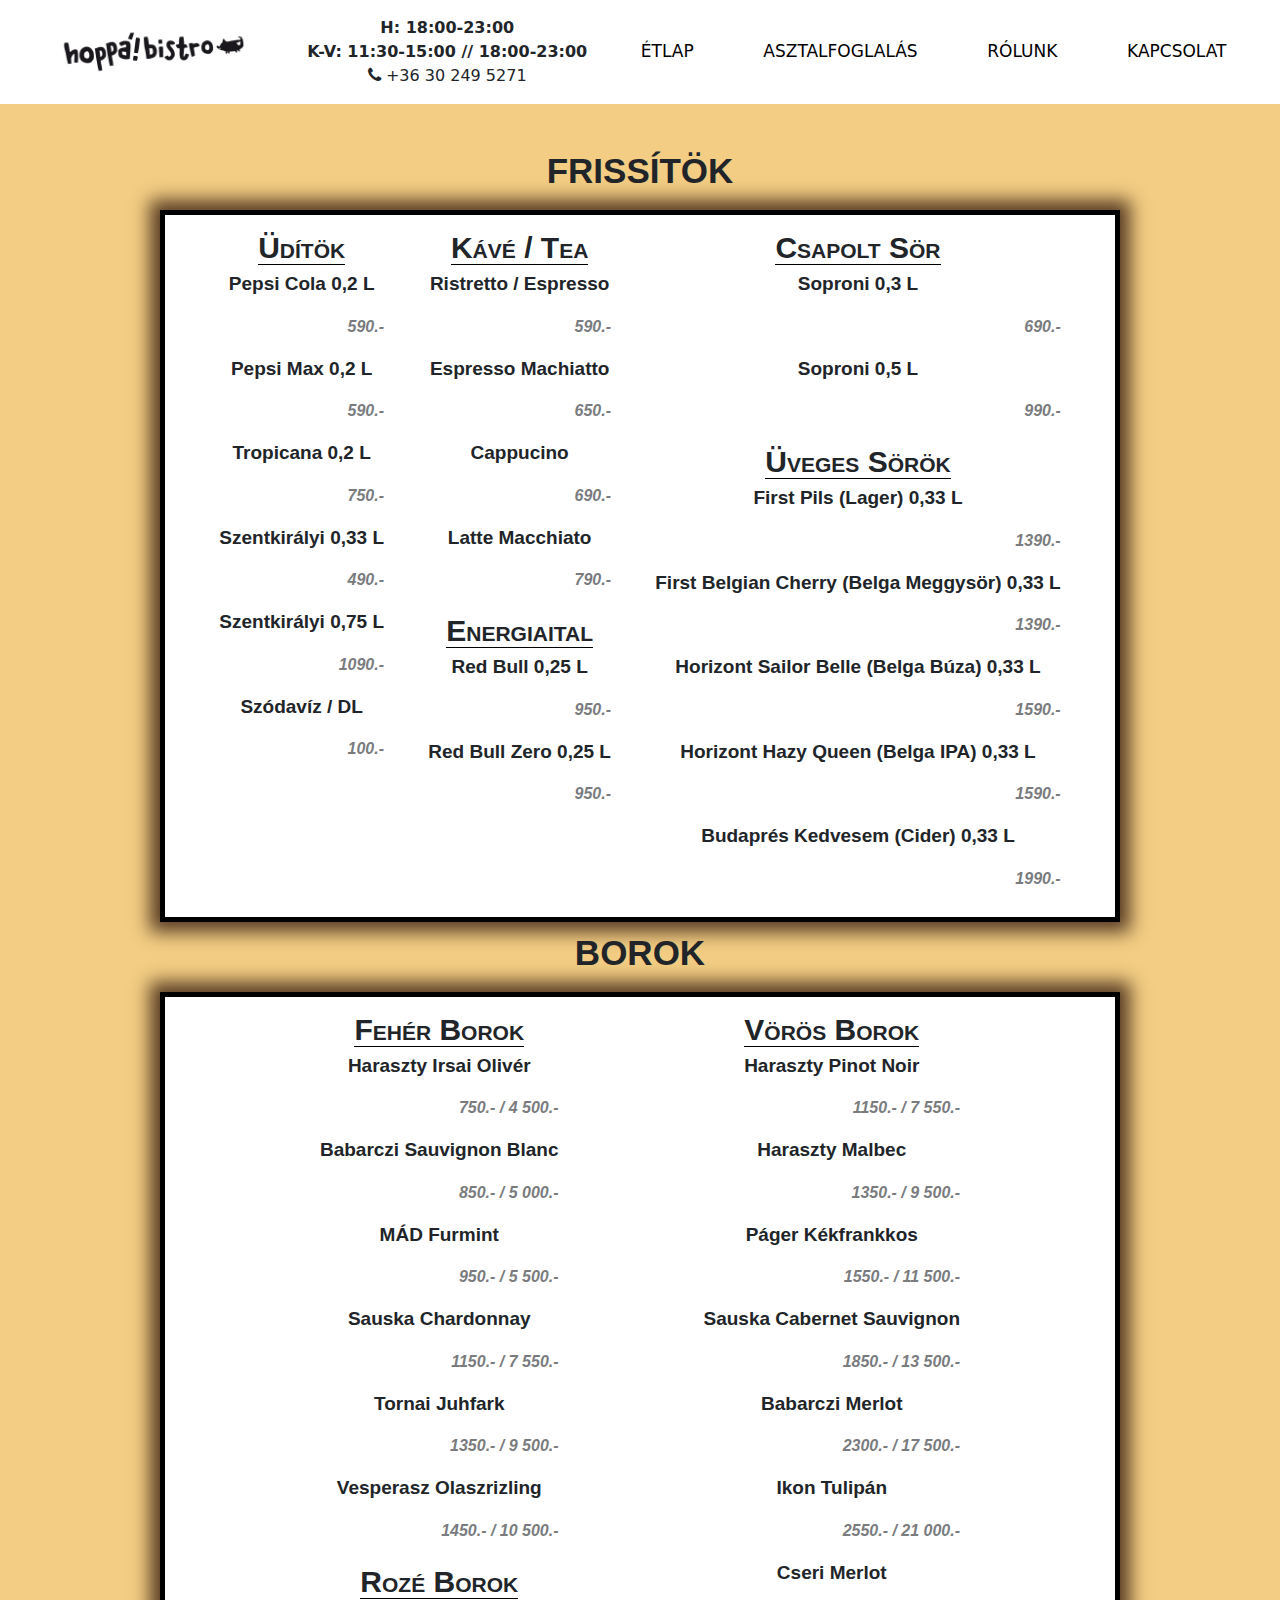
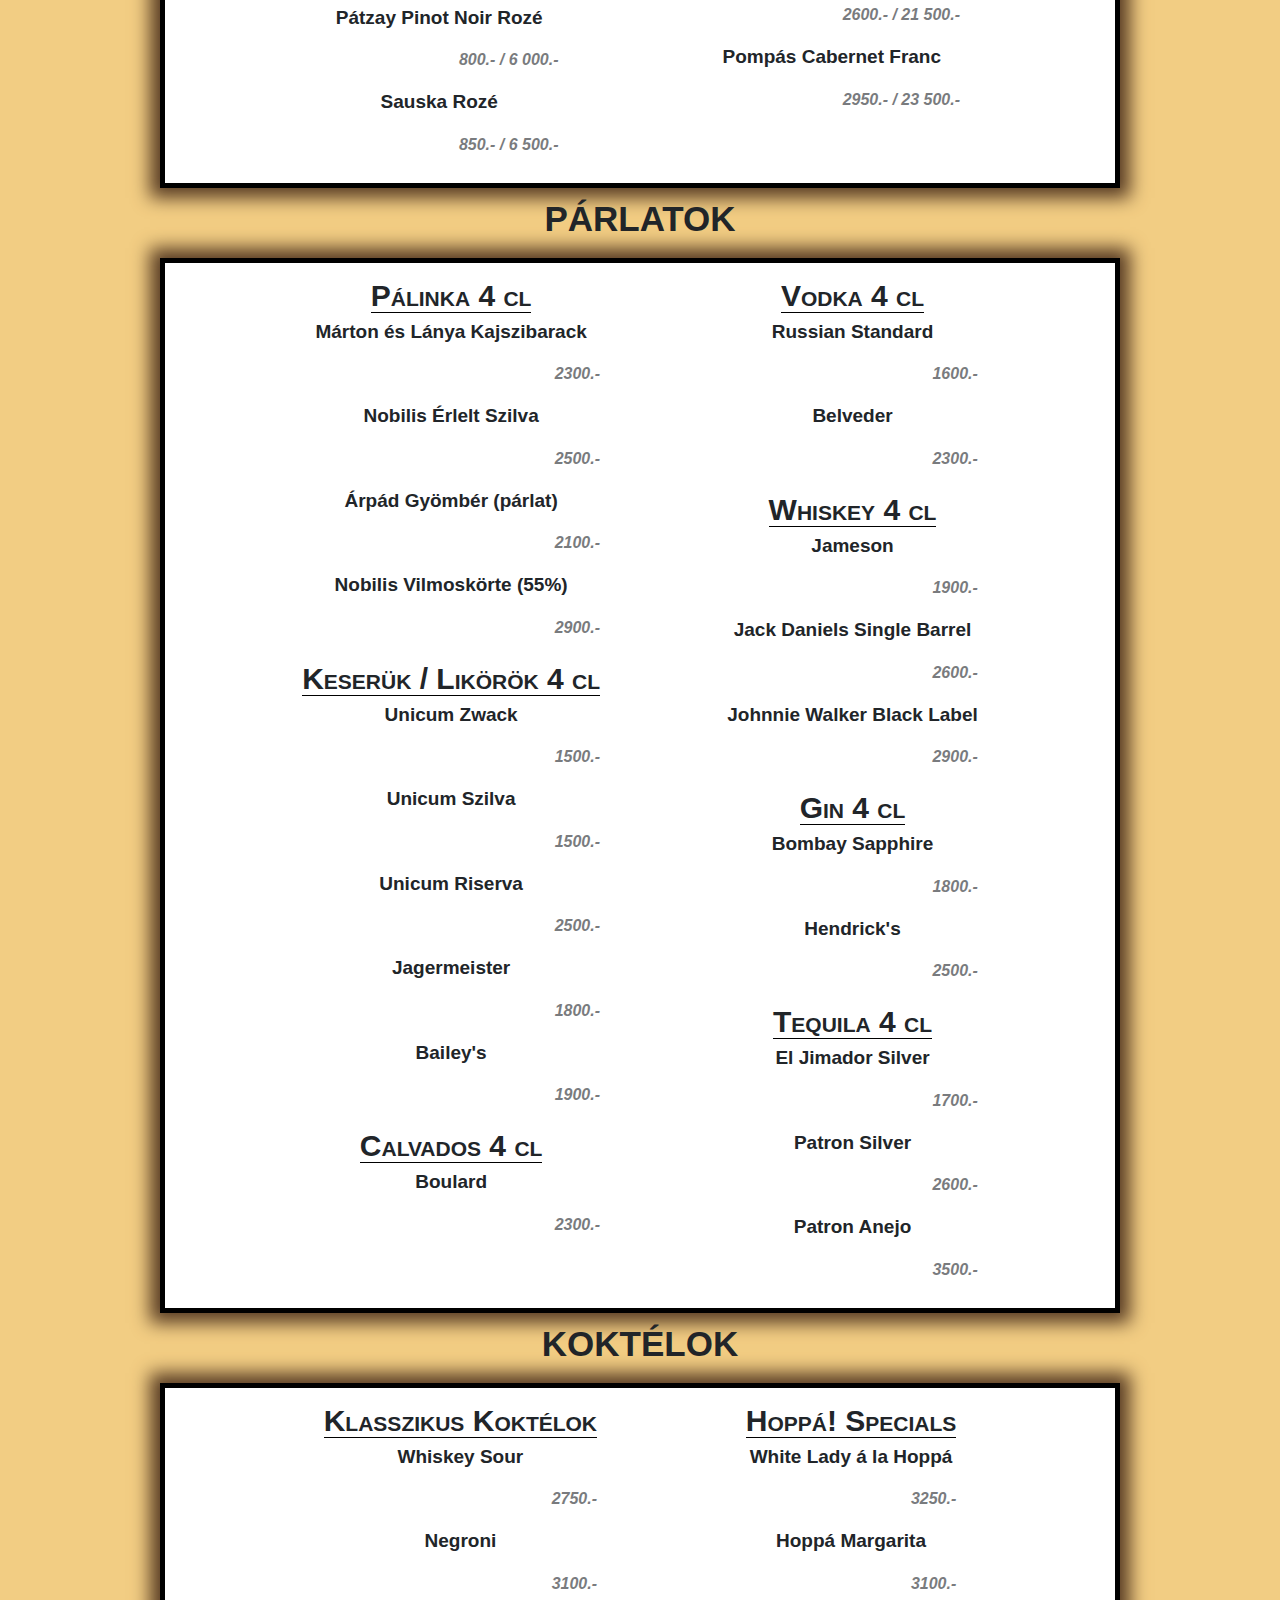
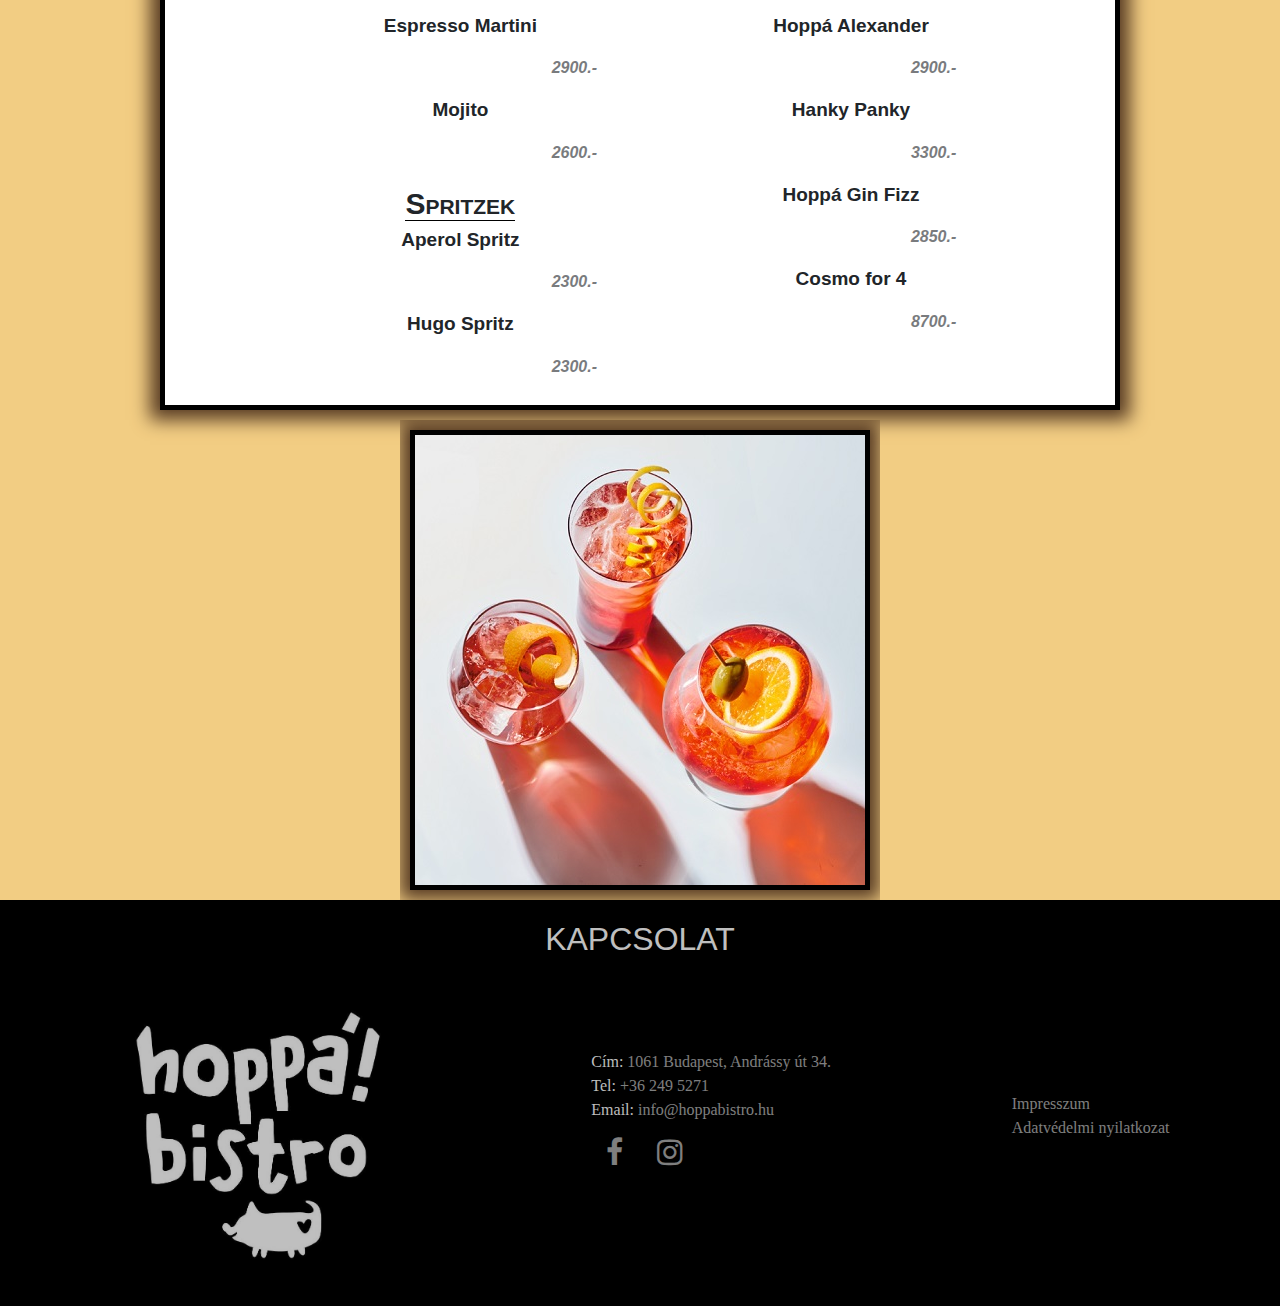
<file: VIZSGAMUNKA/itallap.html>
<!DOCTYPE html>
<html>

<head>
    <meta name="viewport" content="width=device-width, initial-scale=1">
    <link rel="stylesheet" href="https://cdnjs.cloudflare.com/ajax/libs/font-awesome/4.7.0/css/font-awesome.min.css">
    <link rel="stylesheet" href="hoppa.css">
    <script src="hoppa.js"></script>
    <link rel="stylesheet" href="bootstrap.css">
    <script src="bootstrap.js"></script>

    <style>
        @import url('http://fonts.cdnfonts.com/css/elegant-2');
    </style>
</head>

<body>

    <nav class="topnav" id="navBar">
        <a href="index3.html" class="active"><img src="hoppa-logo.jpg" width="200px"></a>
        <div class="nyitva">
            <span>
                <b>H: 18:00-23:00 <br>
                    K-V: 11:30-15:00 // 18:00-23:00</b>
            </span>
            <br>
            <span>
                <i style="font-size:17px" class="fa">&#xf095;</i> +36 30 249 5271
            </span>
        </div>

        <a href="etlap.html">ÉTLAP</a>
        <a href="index3.html #anchor-asztalfoglalas">ASZTALFOGLALÁS</a>
        <a href="index3.html #anchor-rolunk">RÓLUNK</a>
        <a href="#kapcsolat">KAPCSOLAT</a>
        <a href="javascript:void(0);" class="icon" onclick="navBar()">
            <i class="fa fa-bars"></i>
        </a>
    </nav>
    <main class="italok" style="background-color: rgb(242, 205, 131);">
        <h2>FRISSÍTÖK</h2>
        <div class="uditok">
            <div class="udito-lista">

                <div class="udito1">
                    <span>Üdítök</span>
                    <p class="p1">Pepsi Cola 0,2 L</p>
                    <p class="arak">590.-</p>
                    <p class="p1">Pepsi Max 0,2 L</p>
                    <p class="arak">590.-</p>
                    <p class="p1"> Tropicana 0,2 L</p>
                    <p class="arak">750.-</p>
                    <p class="p1">Szentkirályi 0,33 L</p>
                    <p class="arak">490.-</p>
                    <p class="p1">Szentkirályi 0,75 L</p>
                    <p class="arak">1090.-</p>
                    <p class="p1">Szódavíz / DL</p>
                    <p class="arak">100.-</p>
                </div>
                <div class="udito2">
                    <span>Kávé / Tea</span>
                    <p class="p1">Ristretto / Espresso</p>
                    <p class="arak">590.-</p>
                    <p class="p1">Espresso Machiatto</p>
                    <p class="arak">650.-</p>
                    <p class="p1">Cappucino</p>
                    <p class="arak">690.-</p>
                    <p class="p1">Latte Macchiato</p>
                    <p class="arak">790.-</p>
                
                    <span>Energiaital</span>
                    <p class="p1"> Red Bull 0,25 L</p>
                    <p class="arak">950.-</p>
                    <p class="p1"> Red Bull Zero 0,25 L</p>
                    <p class="arak">950.-</p>
                </div>
                <div class="udito4">
                    <span>Csapolt Sör</span>
                    <p class="p1">Soproni 0,3 L</p>
                    <p class="arak">690.-</p>
                    <p class="p1">Soproni 0,5 L</p>
                    <p class="arak">990.-</p>

                    <span>Üveges Sörök</span>
                    <p class="p1">First Pils (Lager) 0,33 L</p>
                    <p class="arak">1390.-</p>
                    <p class="p1">First Belgian Cherry (Belga Meggysör) 0,33 L</p>
                    <p class="arak">1390.-</p>
                    <p class="p1">Horizont Sailor Belle (Belga Búza) 0,33 L</p>
                    <p class="arak">1590.-</p>
                    <p class="p1">Horizont Hazy Queen (Belga IPA) 0,33 L</p>
                    <p class="arak">1590.-</p>
                    <p class="p1">Budaprés Kedvesem (Cider) 0,33 L</p>
                    <p class="arak">1990.-</p>
                </div>
            </div>

        </div>



        </div>
        <h2>BOROK</h2>
        <div class="borok">
            <div class="feherbor">
                <span>Fehér Borok</span>
                    <p class="p1">Haraszty Irsai Olivér</p>
                    <p class="arak">750.- / 4 500.-</p>
                    <p class="p1">Babarczi Sauvignon Blanc</p>
                    <p class="arak">850.- / 5 000.-</p>
                    <p class="p1">MÁD Furmint</p>
                    <p class="arak">950.- / 5 500.-</p>
                    <p class="p1">Sauska Chardonnay</p>
                    <p class="arak">1150.- / 7 550.-</p>
                    <p class="p1">Tornai Juhfark</p>
                    <p class="arak">1350.- / 9 500.-</p>
                    <p class="p1">Vesperasz Olaszrizling</p>
                    <p class="arak">1450.- / 10 500.-</p>
                <span>Rozé Borok</span> 
                    <p class="p1">Pátzay Pinot Noir Rozé</p>
                    <p class="arak">800.- / 6 000.-</p>
                    <p class="p1">Sauska Rozé</p>
                    <p class="arak">850.- / 6 500.-</p>
            </div>
            <div class="vorosbor">
                <span>Vörös Borok</span>
                    <p class="p1">Haraszty Pinot Noir</p>
                    <p class="arak">1150.- / 7 550.-</p>
                    <p class="p1">Haraszty Malbec</p>
                    <p class="arak">1350.- / 9 500.-</p>
                    <p class="p1">Páger Kékfrankkos</p>
                    <p class="arak">1550.- / 11 500.-</p>
                    <p class="p1">Sauska Cabernet Sauvignon</p>
                    <p class="arak">1850.- / 13 500.-</p>
                    <p class="p1">Babarczi Merlot</p>
                    <p class="arak">2300.- / 17 500.-</p>
                    <p class="p1">Ikon Tulipán</p>
                    <p class="arak">2550.- / 21 000.-</p>
                    <p class="p1">Cseri Merlot</p>
                    <p class="arak">2600.- / 21 500.-</p>
                    <p class="p1">Pompás Cabernet Franc</p>
                    <p class="arak">2950.- / 23 500.-</p>
                    
            </div>
        </div>
        <h2>PÁRLATOK</h2>
        <div class="parlatok">
            <div class="palinka">
                <span>Pálinka 4 cl</span>
                <p class="p1">Márton és Lánya Kajszibarack</p>
                <p class="arak">2300.-</p>
                <p class="p1">Nobilis Érlelt Szilva</p>
                <p class="arak">2500.-</p>
                <p class="p1">Árpád Gyömbér (párlat)</p>
                <p class="arak">2100.-</p>
                <p class="p1">Nobilis Vilmoskörte (55%)</p>
                <p class="arak">2900.-</p>
                <span>Keserük / Likörök 4 cl</span>
                <p class="p1">Unicum Zwack</p>
                <p class="arak">1500.-</p>
                <p class="p1">Unicum Szilva</p>
                <p class="arak">1500.-</p>
                <p class="p1">Unicum Riserva</p>
                <p class="arak">2500.-</p>
                <p class="p1">Jagermeister</p>
                <p class="arak">1800.-</p> 
                <p class="p1">Bailey's</p>
                <p class="arak">1900.-</p> 
                <span>Calvados 4 cl</span>
                <p class="p1">Boulard</p>
                <p class="arak">2300.-</p> 
            </div>
            <div class="vodka">
                <span>Vodka 4 cl</span>
                <p class="p1">Russian Standard</p>
                <p class="arak">1600.-</p>
                <p class="p1">Belveder</p>
                <p class="arak">2300.-</p>
                <span>Whiskey 4 cl</span>
                <p class="p1">Jameson</p>
                <p class="arak">1900.-</p>
                <p class="p1">Jack Daniels Single Barrel</p>
                <p class="arak">2600.-</p>
                <p class="p1">Johnnie Walker Black Label</p>
                <p class="arak">2900.-</p>
                <span>Gin 4 cl</span>
                <p class="p1">Bombay Sapphire</p>
                <p class="arak">1800.-</p>
                <p class="p1">Hendrick's</p>
                <p class="arak">2500.-</p>
                <span>Tequila 4 cl</span>
                <p class="p1">El Jimador Silver</p>
                <p class="arak">1700.-</p>
                <p class="p1">Patron Silver</p>
                <p class="arak">2600.-</p>
                <p class="p1">Patron Anejo</p>
                <p class="arak">3500.-</p> 
            </div>
        </div>
        <h2>KOKTÉLOK</h2>
        <div class="koktelok">
            <div class="classic">
                <span>Klasszikus Koktélok</span>
                    <p class="p1">Whiskey Sour</p>
                    <p class="arak">2750.-</p>
                    <p class="p1">Negroni</p>
                    <p class="arak">3100.-</p>
                    <p class="p1">Espresso Martini</p>
                    <p class="arak">2900.-</p>
                    <p class="p1">Mojito</p>
                    <p class="arak">2600.-</p>
                    
                <span>Spritzek</span> 
                    <p class="p1">Aperol Spritz</p>
                    <p class="arak">2300.-</p>
                    <p class="p1">Hugo Spritz</p>
                    <p class="arak">2300.-</p>
            </div>
            <div class="special">
                <span>Hoppá! Specials</span>
                <p class="p1">White Lady á la Hoppá</p>
                <p class="arak">3250.-</p>
                <p class="p1">Hoppá Margarita</p>
                <p class="arak">3100.-</p>
                <p class="p1">Hoppá Alexander</p>
                <p class="arak">2900.-</p>
                <p class="p1">Hanky Panky</p>
                <p class="arak">3300.-</p>
                <p class="p1">Hoppá Gin Fizz</p>
                <p class="arak">2850.-</p>
                <p class="p1">Cosmo for 4</p>
                <p class="arak">8700.-</p>
                    
            </div>
        </div>
        <div id="kepek">
            <div class="kepek1">
                <div id="carouselExampleSlidesOnly" class="carousel slide carousel-fade" data-bs-ride="carousel">
                    <div class="carousel-inner">
                        <div class="carousel-item active">
                            <img src="koktel1.jpg" class="" alt="koktél">
                        </div>
                        <div class="carousel-item">
                            <img src="koktel2.jpg" class="" alt="koktél2">
                        </div>
                        <div class="carousel-item">
                            <img src="borok.jpg" class="" alt="bor">
                        </div>
                        <div class="carousel-item">
                            <img src="whiskey.jpg" class="" alt="whiskey">
                        </div>
                        <div class="carousel-item">
                            <img src="kave.jpg" class="" alt="kávé">
                        </div>
                    </div>
                </div>
            </div>
        </div>
    </main>
    <footer id="kapcsolat">
        <div id="anchor-kapcsolat"></div>
        <h2 style="text-align: center;">KAPCSOLAT</h2>
        <div id="kapcsolat-lista">
            <a href="index3.html"><img src="hoppa-logo2.jpg" alt="hoppalogo2" width="300px"
                    style="opacity: calc(75%);"></a>
            <div class="linkek">
                Cím: <a href="#">1061 Budapest, Andrássy út 34.</a> <br>
                Tel: <a href="tel:+362495271"> +36 249 5271</a> <br>
                Email: <a href="mailto:nappetike1@gmail.com">info@hoppabistro.hu</a> <br>
                <a href="#" class="fa fa-facebook"></a>
                <a href="#" class="fa fa-instagram"></a>
            </div>
            <div class="linkek2">
                <a href="impresszum.html">Impresszum</a> <br>
                <a href="adatvedelmi.html">Adatvédelmi nyilatkozat</a>
            </div>
        </div>
    </footer>



</body>

</html>
</file>
<file: VIZSGAMUNKA/hoppa.css>
body, html{
    margin: 0;
    font-family: Apple Chancery, cursive;
  }
  /*---------------NAVBAR-----------------*/
  .topnav {
    z-index: 3;
    overflow: hidden;
    background-color: rgb(255, 255, 255);
    position: fixed;
    width: 100%;
    display: flex;
    justify-content: space-evenly;
    align-items: center;
    
  }
  
  .topnav a {
    float: left;
    display: block;
    color: black;
    text-align: center;
    border-radius: 15%;
    padding: 14px 16px;
    text-decoration: none;
    font-size: 17px;
    position: sticky ;
  }
  
  .topnav a:hover {
    background-color: rgb(122, 85, 37);
    color: white;
  }
  
  .topnav a.active {
    background-color: white ;
    color: black;
  }
  
  .topnav .icon {
    display: none;
  }
  
  @media screen and (max-width: 900px) {
    .topnav a:not(:first-child) {display: none;}
    .topnav a.icon {
      float: right;
      display: block;
    }
  }
  .nyitva{
      text-align: center;
  }
  
  @media screen and (max-width: 900px) {
    .topnav.responsive {position: fixed;
      z-index: 10;
  display: block;}
    .topnav.responsive .icon {
      position: absolute;
      right: 0;
      top: 0;
    }
    .topnav.responsive a {
      border-radius: 0;
      float: none;
      display: block;
      text-align: left;
    }
    .nyitva{
        display: none;
    }
  }
  /*--------------FŐOLDAL-----------------*/
  .fooldal{
    height: 100%;
      padding-top: 150px;
      display: flex;
      flex-direction: column;
      justify-content: center;
      align-items: center;
  }
  .review1, .review2, .review3{
    font-family: 'ELEGANT', sans-serif;
    font-size:x-large;
    font-weight: 600;
    font-variant: small-caps;
    background-color: white;
    border: 5px solid black;
    box-shadow: 0px 0px 17px 4px #593D25;
    margin: 15px;
    padding: 20px;
  }
  .reveal{
    position: relative;
    transform: translateX(-150px);
    opacity: 0;
    transition: 2s all ease;
  }
  .reveal.active{
    transform: translateX(0);
    opacity: 1;
  }
  .reveal2{
    position: relative;
    transform: translateX(150px);
    opacity: 0;
    transition: 2s all ease;
  }
  .reveal2.active{
    transform: translateX(0);
    opacity: 1;
  }
  #nateberkus{
    border: 5px solid black;
    box-shadow: 0px 0px 17px 4px #593D25;  
  }
  #michelin{
    border: 5px solid black;
    box-shadow: 0px 0px 17px 4px #593D25;
  }
  #vajdapierre{
    border: 5px solid black;
    box-shadow: 0px 0px 17px 4px #593D25;  
  }
  #hoppahatter{
    width: 75%;
    border: 5px solid black;
    box-shadow: 0px 0px 17px 10px #593D25;
  }
  @media only screen and (max-width: 900px){
    #hoppahatter{
      width: 100vw;
    }
  }
  .carousel-caption h5{
    background-color: black;
    color: white;
    border: 2px solid white;
    font-size:xx-large;
  }
  .carousel-caption p{
    border: 2px solid black;
    background-color: white;
    color: black;
  }
  .reviews{
      padding-top: 25px;
      display: flex;
      justify-content: center;
      align-items: center;
  }
  /*-----------------asztalfoglalás------------*/
  #asztalfoglalas{
    position: relative;
    font-family:'ELEGANT', sans-serif; 
    font-size: 25px;
    margin-top: 3%;
    margin-bottom: 3%;
    padding: 3% 5%;
    width: 75%;
    display: flex;
    flex-direction: column;
    justify-content: center;
    align-items: center;
    text-align: center;
    border: 5px solid black;
    box-shadow: 0px 0px 17px 10px #593D25;
    background-color: white;
  }
  #anchor-asztalfoglalas{
    position: absolute;
    top: -12%;

  }
  #asztalfoglalas div, #asztalfoglalas label, #asztalfoglalas .felhivo{
    font-weight: bold;
  }
  #asztalfoglalas .felhivo{
    border-bottom: 3px solid black;
    margin-bottom: 2%;
  }
  #megjegy{
    width: 80%;
  }
  #labjegyzet{
    display: flex;
    justify-content: left;
    align-items: left;
    text-transform: lowercase;
    font-family: 'Times New Roman', Times, serif;
    font-size: 50%;
    padding-top: 5%;
    margin: 0;

  }

  
/* GOMB */
.gomb {
  appearance: none;
  background-color: #000000;
  border: 2px solid #1A1A1A;
  border-radius: 15px;
  box-sizing: border-box;
  color: #FFFFFF;
  cursor: pointer;
  display: inline-block;
  font-family: Roobert,-apple-system,BlinkMacSystemFont,"Segoe UI",Helvetica,Arial,sans-serif,"Apple Color Emoji","Segoe UI Emoji","Segoe UI Symbol";
  font-size: 16px;
  font-weight: 600;
  line-height: normal;
  margin: 0;
  min-height: 60px;
  min-width: 0;
  outline: none;
  padding: 16px 24px;
  text-align: center;
  text-decoration: none;
  transition: all 300ms cubic-bezier(.23, 1, 0.32, 1);
  user-select: none;
  -webkit-user-select: none;
  touch-action: manipulation;
  width: 15%;
  will-change: transform;
}

.gomb:disabled {
  pointer-events: none;
}

.gomb:hover {
  box-shadow: rgba(0, 0, 0, 0.25) 0 8px 15px;
  transform: translateY(-2px);
}

.gomb:active {
  box-shadow: none;
  transform: translateY(0);
}

@media  only screen and (max-width:900px){
  #asztalfoglalas{
    width: 95%;
  }
  #asztalfoglalas form{
    width: 80%;
  }
  #vendnev, #email{
    width: 100%;
  }
  #asztalfoglalas textarea{
    width: 100%;
    height: 5%;
  }
  .gomb{
    width: 50%;
  }
}
/*--------------ROLUNK-----------------*/
#rolunk{
  color: white;
  font-family:'ELEGANT', sans-serif;
  position: relative;
  padding: 2%;
  display: flex;
  flex-direction: column;
  justify-content: center;
  align-items: center;
  background-color: rgb(77, 72, 72);
  width: 100%;
  height: 100%;
}
#anchor-rolunk{
  position: absolute;
  top: -8%;
}
#rolunk h2{
  margin-bottom: 3%;
  border-bottom: 3px solid white;
}
.rolunk-toltelek{
  display: flex;
  flex-direction: column 2;
  justify-content: center;
  align-items: flex-start;
  width: 100%;
  height: 100%;
}
.map{
  padding-right: 2%;
  width: 100%;
  height: 100vh;
}
.rolunk-szoveg{
  width: 100%;
  height: 100%;
  text-align: center;
  font-size: 25px;
}
#chefmanager{
  filter: grayscale(75%);
}
#illusztracio{
  font-size: 55%;
}
@media only screen and (max-width:900px){
  #rolunk{
    flex-direction: column;
  }
  .rolunk-toltelek{
    flex-direction: column;
  }
  #chefmanager{
    width: 80vw;
  }
  #anchor-rolunk{
    top: -5%;
  }
  .map{
    margin-bottom: 15px;
  }
}
/*--------------------KAPCSOLAT--------------------*/
#kapcsolat{
  font-family:'ELEGANT', sans-serif;
  color: rgb(255,255,255,.75);
  padding: 20px;
  padding-bottom: 40px;
  width: 100%;
  height: 100%;
  background-color:black;
}
#kapcsolat-lista{
  display: flex;
  justify-content: space-around;
  align-items: center;
  flex-direction: column 3;
}
.linkek, .linkek2{
  font-family: 'Times New Roman', Times, serif;
}
.linkek a:link, .linkek2 a:link{
  text-decoration: none;
  color: rgb(255,255,255,.5);
}
.linkek a:hover, .linkek2 a:hover{
  text-decoration: none;
  color: rgb(255,255,255, .75);
}
.linkek a:visited, .linkek2 a:visited, .linkek a:active, .linkek2 a:active, .linkek a:visited:hover, .linkek2 a:visited:hover{
  text-decoration: none;
  color: rgb(255,255,255, .5);
}
.fa-facebook {
  padding: 15px;
  font-size: 30px;
  background: transparent;
  color: rgba(255, 255, 255, .5);
}
.fa-instagram {
  padding: 15px;
  font-size: 30px;
  background: transparent;
  color: rgba(255, 255, 255, .5);
}
@media only screen and (max-width:900px){
  #kapcsolat-lista img{
    display: none;
  }
}
/*------------------étlap-----------------*/
  .etelek{
    font-family: 'ELEGANT', sans-serif;
    padding-top: 150px;
    width: 100%;
    display: flex;
    flex-direction: column;
    justify-content: center;
    align-items: center;
    text-align: center;
  }
  .eloetelek, .foetelek, .desszertek{
    display: flex;
    flex-direction: column 2;
    border: thick solid black;
    box-shadow: 0px 0px 17px 10px #593D25;
    margin: 10px;
    padding: 10px;
    width: 75vw;
    background-color: white;
  }
  .eloetelek{
    padding-left: 7%;
  }
  .levesek .arak{
    padding-right: 25%;
  }
  .hidegek{
    padding-left: 20px;
  }
  .levesek, .hidegek{
    width: 100%;
    display: flex;
    flex-direction: column;
    justify-content: space-evenly;
    align-items: left;
    text-align: left;
  }
  .foetelek, .desszertek{
    display: flex;
    flex-direction: column;
    justify-content: space-evenly;
    align-items: center;
    text-align: center;
  }
  .foetelek-lista{
    width: 40%;
  }
  .arak{
    font-weight: 600;
    opacity: .6;
    font-style: italic;
    text-align: right;
    justify-content: right;
    align-items: right;
  }
  .leves1, .hidegek1, .foetel1, .desszert1{
    font-family: Brush Script MT, cursive;
    font-style: italic;
    font-weight: lighter;
    color: rgba(0, 0, 0, 0.4);
    display: flex;
    flex-direction: row;
    justify-content: space-between;
  }
  .etelek span, .italok span{
    font-family: 'ELEGANT', sans-serif;
    font-variant: small-caps; font-weight: 800;
    border-bottom: thin solid black;
    font-size: 25px;
    text-align: center;
    width: 50%;
    /*border: 5px solid black;
    color: white;
    background-color:brown;*/
  }
  #kepek img{
    margin: 10px;
    border: 5px solid black;
    text-align: center;
    height: 100%;
    box-shadow: 0px 0px 17px 10px #593D25;
  }
  .etelek h2, .italok h2{
    font-family: 'ELEGANT', sans-serif;
    font-size: 35px;
    font-weight: 600;
  }
  @media only screen and (max-width:900px){
    .etelek, .italok{
      z-index: 2;
    }
    .etelek span{
      width: 100%;
    }
    .foetelek-lista{
      padding: 0;
      margin: 0;
      width: 80%;
    }
    .eloetelek, .foetelek, .desszertek{
      background-color: rgb(242, 205, 131);
      box-shadow: none;
      border: none;
      padding: 0;
      margin: 0;
      width: 90vw;
    }
  }
  /*------------Itallap---------------*/

.italok{
    font-family: 'ELEGANT', sans-serif;
    padding-top: 150px;
    width: 100%;
    display: flex;
    flex-direction: column;
    justify-content: center;
    align-items: center;
    text-align: center;
  }
.uditok{
  display: flex;
  flex-direction: column;
  justify-content: space-evenly;
  align-items: flex-start;
  border: thick solid black;
  box-shadow: 0px 0px 17px 10px #593D25;
  margin: 10px;
  padding: 10px;
  width: 75vw;
  background-color: white;
}

.udito-lista{
  width: 100%;
  font-weight: 600;
  display: flex;
  flex-direction: row;
  justify-content: space-evenly;
  align-items: flex-start;
}
.udito-lista .p1{
  font-size: 19px;
}
.udito-lista span{
  font-size: 30px;
}
.borok{
  display: flex;
  flex-direction: column 2;
  justify-content: space-evenly;
  align-items: flex-start;
  border: thick solid black;
  box-shadow: 0px 0px 17px 10px #593D25;
  margin: 10px;
  padding: 10px;
  width: 75vw;
  background-color: white;
}
.feherbor span, .vorosbor span{
  font-size: 30px;
}
.feherbor .p1, .vorosbor .p1{
  font-size: 19px;
  font-weight: 700;
}
.parlatok{
  display: flex;
  flex-direction: column 2;
  justify-content: space-evenly;
  align-items: flex-start;
  border: thick solid black;
  box-shadow: 0px 0px 17px 10px #593D25;
  margin: 10px;
  padding: 10px;
  width: 75vw;
  background-color: white;
}
.palinka span, .vodka span{
  font-size: 30px;
}
.palinka .p1, .vodka .p1{
  font-size: 19px;
  font-weight: 700;
}
.koktelok{
  display: flex;
  flex-direction: column 2;
  justify-content: space-evenly;
  align-items: flex-start;
  border: thick solid black;
  box-shadow: 0px 0px 17px 10px #593D25;
  margin: 10px;
  padding: 10px;
  width: 75vw;
  background-color: white;
}
.classic span, .special span{
  font-size: 30px;
}
.classic .p1, .special .p1{
  font-size: 19px;
  font-weight: 700;
}
@media only screen and (max-width:900px){
  .udito1, .udito2{
    padding-right: 5%;
    margin: 10px;
    border-right: 3px solid black;
  }
  .feherbor, .palinka, .classic{
    padding-right: 5%;
    border-right: 3px solid black;
  }
  .uditok, .borok, .koktelok, .parlatok{
    background-color: rgb(242, 205, 131);
      box-shadow: none;
      border: none;
      padding: 0;
      margin: 0;
      width: 90vw;
  }
}
</file>
